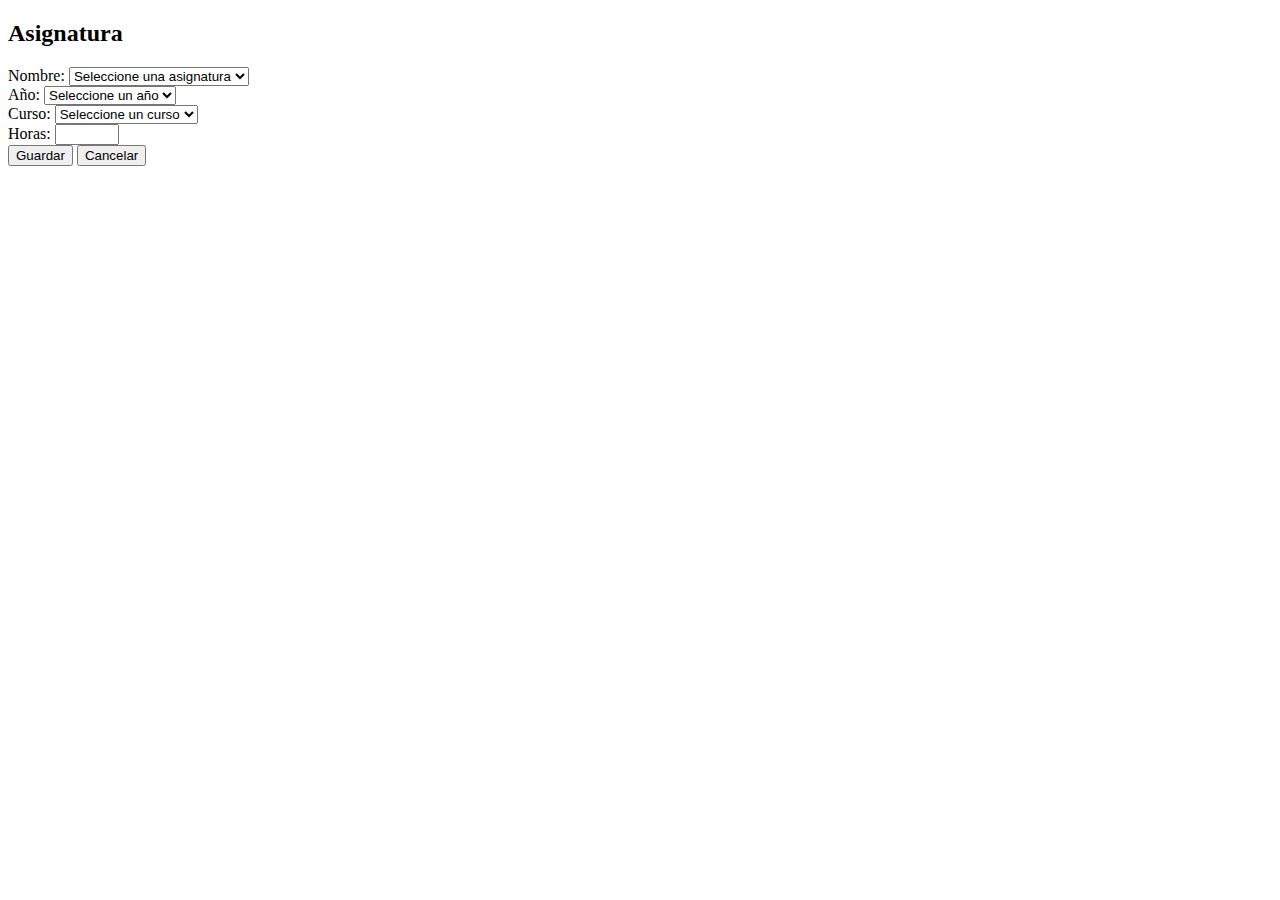
<file: src/Formulario_Asignatura.html>
<!DOCTYPE html>
<html lang="es">
<head>
    <title>Asignatura</title>
</head>
<body>
    <div class="dialog-container" id="manageProductDialog">
        <div class="dialog-box">
            <h2>Asignatura</h2>
            <form>
                <div class="form-group">
                    <label for="subjectName">Nombre:</label>
                    <select id="subjectName" required>
                        <option value="" disabled selected>Seleccione una asignatura</option>
                        <!-- Debes agregar las opciones de asignaturas aquí -->
                    </select>
                </div>
                <div class="form-group">
                    <label for="age">Año:</label>
                    <select id="age" required>
                        <option value="" disabled selected>Seleccione un año</option>
                        <option value="1">1ro</option>
                        <option value="2">2do</option>
                        <option value="3">3ro</option>
                        <option value="4">4to</option>
                        <option value="5">5to</option>
                    </select>
                </div>
                <div class="form-group">
                    <label for="category">Curso:</label>
                    <select id="category" required>
                        <option value="" disabled selected>Seleccione un curso</option>
                    </select>
                </div>
                <div class="form-group">
                    <label for="quantity">Horas:</label>
                    <input type="number" id="quantity" min="1" max="200" required>
                </div>
                <div class="button-container">
                    <button>Guardar</button>
                    <button class="cancel-button">Cancelar</button>
                </div>
            </form>
        </div>
    </div>
</body>
</html>
</file>
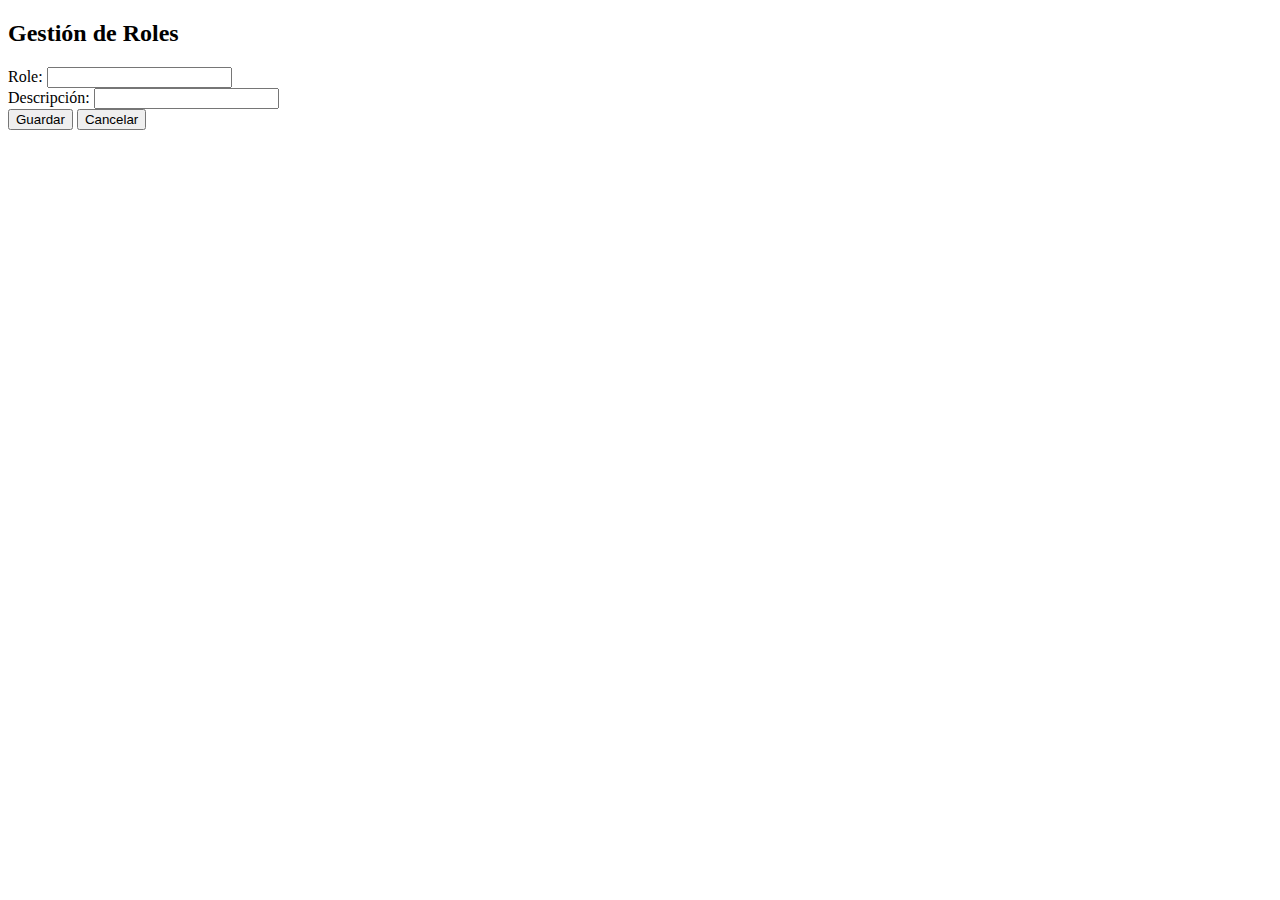
<file: src/Formulario_Roles.html>
<!DOCTYPE html>
<html lang="es">
<head>
    <title> Gestión de Roles </title>
</head>
<body>
    <div class="dialog-container" id="manageRoleDialog">
        <div class="dialog-box">
            <h2>Gestión de Roles</h2>
            <div class="form-group">
                <label for="roleName">Role:</label>
                <input type="text" id="roleName" required>
            </div>
            <div class="form-group">
                <label for="description">Descripción:</label>
                <input type="text" id="description" required>
            </div>
            <div class="button-container">
                <button>Guardar</button>
                <button class="cancel-button">Cancelar</button>
            </div>
        </div>
    </div>
</body>
</html>
</file>
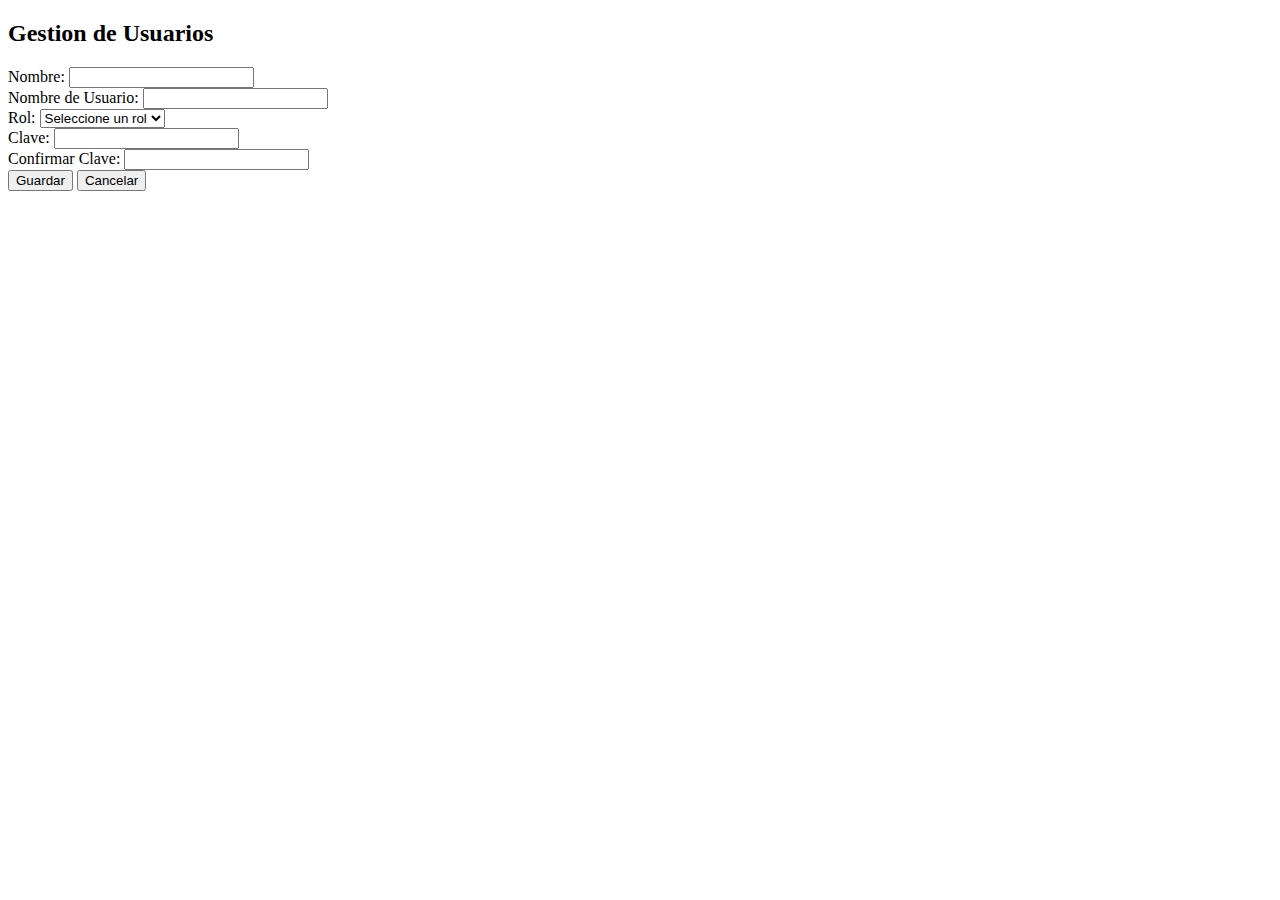
<file: src/Formulario_Usuarios.html>
<!DOCTYPE html>
<html lang="es">
<head>
    <title>Gestión de Usuarios</title>
</head>
<body>
    <div class="dialog-container" id="manageUserDialog">
        <div class="dialog-box">
            <h2> Gestion de Usuarios </h2>
            <form>
                <div class="form-group">
                    <label for="name"> Nombre:</label>
                    <input type="text" id="name" required>
                </div>
                <div class="form-group">
                    <label for="username">Nombre de Usuario:</label>
                    <input type="text" id="username" required>
                </div>
                <div class="form-group">
                    <label for="role">Rol:</label>
                    <select id="role" required>
                        <option value="" disabled selected> Seleccione un rol</option>
                        <!-- Debes agregar las opciones de roles aquí -->
                    </select>
                </div>
                <div class="form-group">
                    <label for="password"> Clave: </label>
                    <input type="password" id="password" required>
                </div>
                <div class="form-group">
                    <label for="password2">Confirmar Clave:</label>
                    <input type="password" id="password2" required>
                </div>
                <div class="button-container">
                    <button>Guardar</button>
                    <button class="cancel-button">Cancelar</button>
                </div>
            </form>
        </div>
    </div>

</body>
</html>
</file>
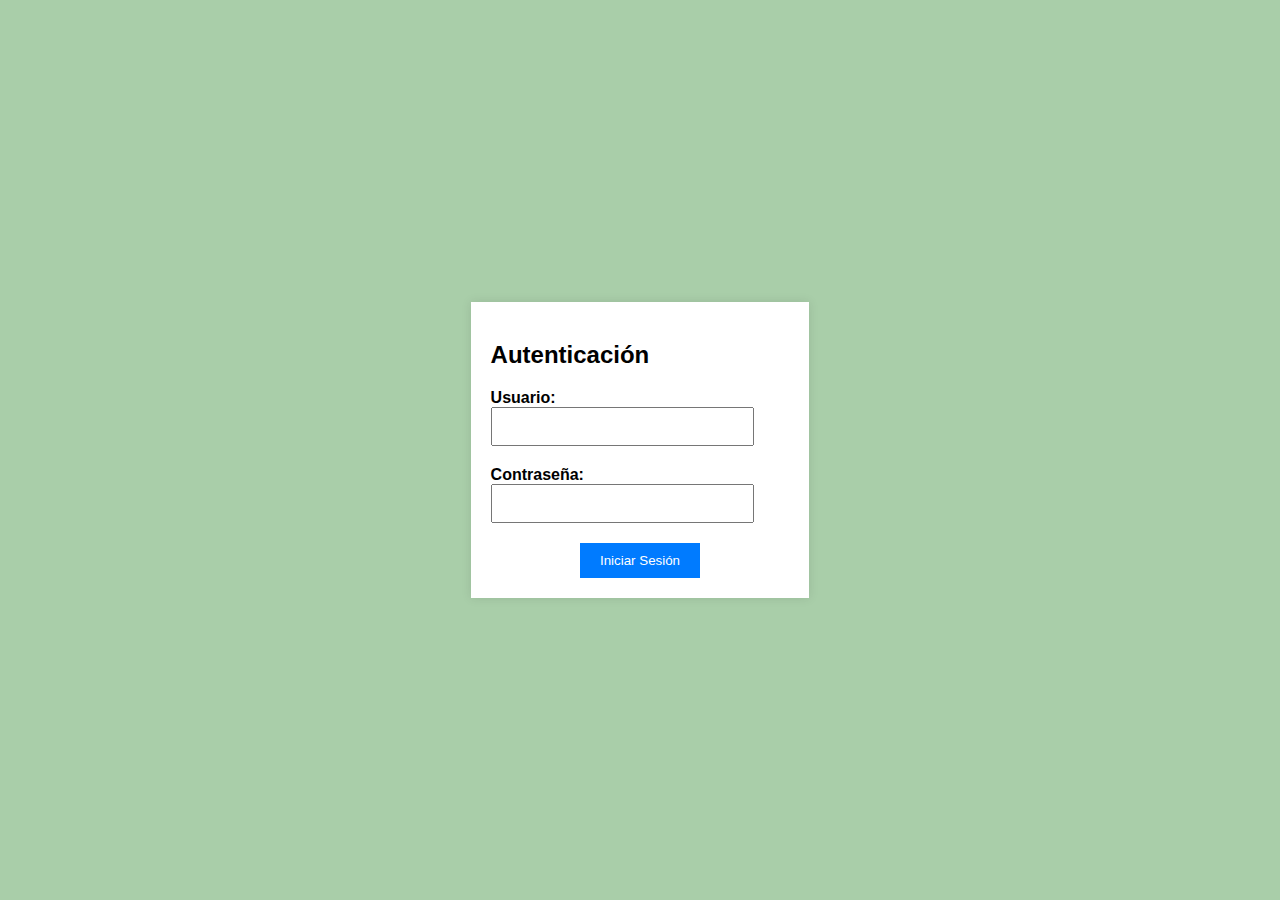
<file: src/login.html>
<!DOCTYPE html>
<html lang="es">
<head>
    <title> Gestión escolar: Autenticación</title>
    <style>
        body {
            font-family: Arial, sans-serif;
            background-color: #a9cea9;
            margin: 0;
            padding: 0;
        }

        #container {
            display: flex;
            justify-content: center;
            align-items: center;
            height: 100vh;
        }

        .card {
            width: auto;
            background-color: #fff;
            box-shadow: 0 0 10px rgba(0, 0, 0, 0.1);
            padding: 20px;
        }

        .card-title {
            font-size: 24px;
            font-weight: bold;
            margin-bottom: 20px;
        }

        .form-group {
            margin-bottom: 20px;
        }

        .form-group label {
            font-weight: bold;
        }

        .form-group input {
            width: 80%;
            padding: 10px;
        }

        .button-container {
            text-align: center;
        }

        .button-container button {
            padding: 10px 20px;
            background-color: #007bff;
            color: #fff;
            border: none;
            cursor: pointer;
        }
    </style>
</head>
<body>
    <div id="container">
        <div class="card">
            <h2 class="card-title">Autenticación</h2>
            <form>
                <div class="form-group">
                    <label for="username">Usuario:</label>
                    <input type="text" id="username" required>
                </div>

                <div class="form-group">
                    <label for="password">Contraseña:</label>
                    <input type="password" id="password" required>
                </div>

                <div class="button-container">
                    <button type="submit">Iniciar Sesión</button>
                </div>
            </form>
        </div>
    </div>
</body>
</html>
</file>
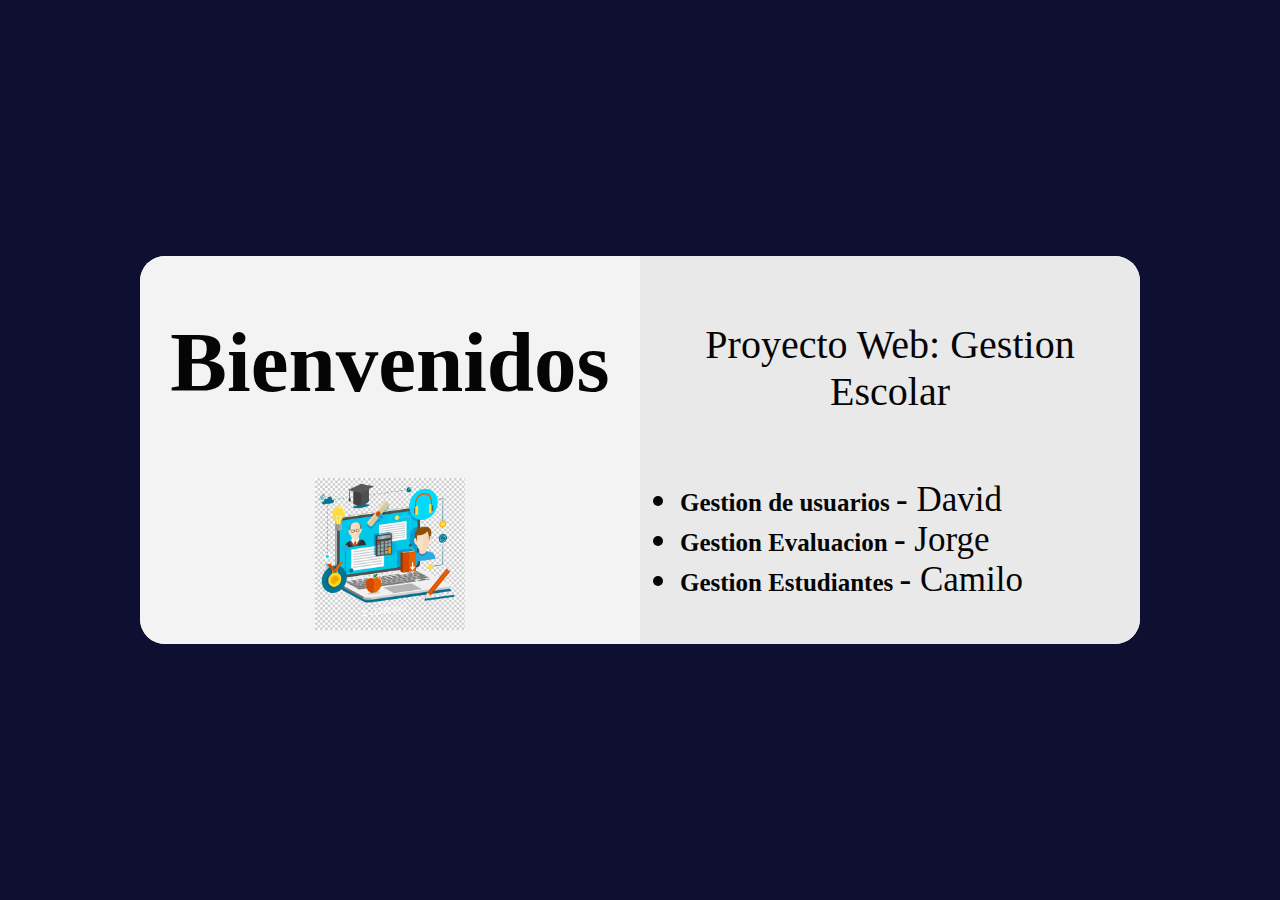
<file: src/Welcome.html>
<!DOCTYPE html>
<html lang="es">
<head>
    <title>Inicio</title>
	<link rel = "stylesheet" href="css/Welcome.css">
    <style>
        
    </style>
</head>
<body>
    <div id="Contenedor">
        <div class="columna-izquierda">
            <h1> Bienvenidos </h1>
			<img id="logo" src="imagenes/Web_logo.jpg" alt="Logo"> <!-- Reemplaza la ruta con la ubicación de tu logo -->
        </div>
        <div class="columna-derecha">
            <p> Proyecto Web: Gestion Escolar </p>
            <ul>
                <li><strong> Gestion de usuarios </strong> - David </li>
                <li><strong> Gestion Evaluacion </strong> - Jorge</li>
                <li><strong> Gestion Estudiantes </strong> - Camilo</li>
            </ul>
        </div>
    </div>
</body>
</html>
</file>
<file: src/css/Welcome.css>
body {
	background-color: rgb(15, 15, 50);
	margin: 0;
	padding: 0;
	display: flex;
	justify-content: center;
	align-items: center;
	height: 100vh;
}

#Contenedor {
	width: 1000px;
	background-color: rgb(255, 255, 255);
	border-radius: 25px;
	display: grid; /* Utiliza CSS Grid para dividir en dos columnas */
	grid-template-columns: 1fr 1fr; /* Divide en dos columnas de igual ancho */
	
	/* grid-gap: 20px; /* Espacio entre las columnas */
	text-align: center; /* Centra el contenido horizontalmente en ambas columnas */
}

.columna-izquierda {
    flex: 1; /* Para que ocupe el espacio disponible */
    text-align: center;
	border-top-left-radius: 25px; /* Agrega el borde izq arriba curvo*/
	border-end-start-radius: 25px; /* Agrega el borde izq abajo curvo*/
	background-color: rgb(243, 243, 243);
}
.columna-derecha {
    flex: 1; /* Para que ocupe el espacio disponible */
    text-align: center;
	border-top-right-radius: 25px; /* Agrega el borde der arriba curvo*/
	border-end-end-radius: 25px; /* Agrega el borde der abajo curvo*/
	background-color: rgb(233, 233, 233);

}
/* Línea vertical punteada */
h1 {
	color: rgb(5, 5, 5);
	font-size: 85px;
}
#logo {
	width: 150px;
	padding: 10px;
}

p {
	color: rgb(5, 5, 5);
	font-size: 40px;
	padding: 25px;
}
ul{
	color: rgb(5, 5, 5);
	font-size: 25px;
	text-align: left;
}
li{
	color: rgb(5, 5, 5);
	font-size: 35px;
}
strong{
	color: rgb(5, 5, 5);
	font-size: 25px;
	text-align: right;
}
</file>
